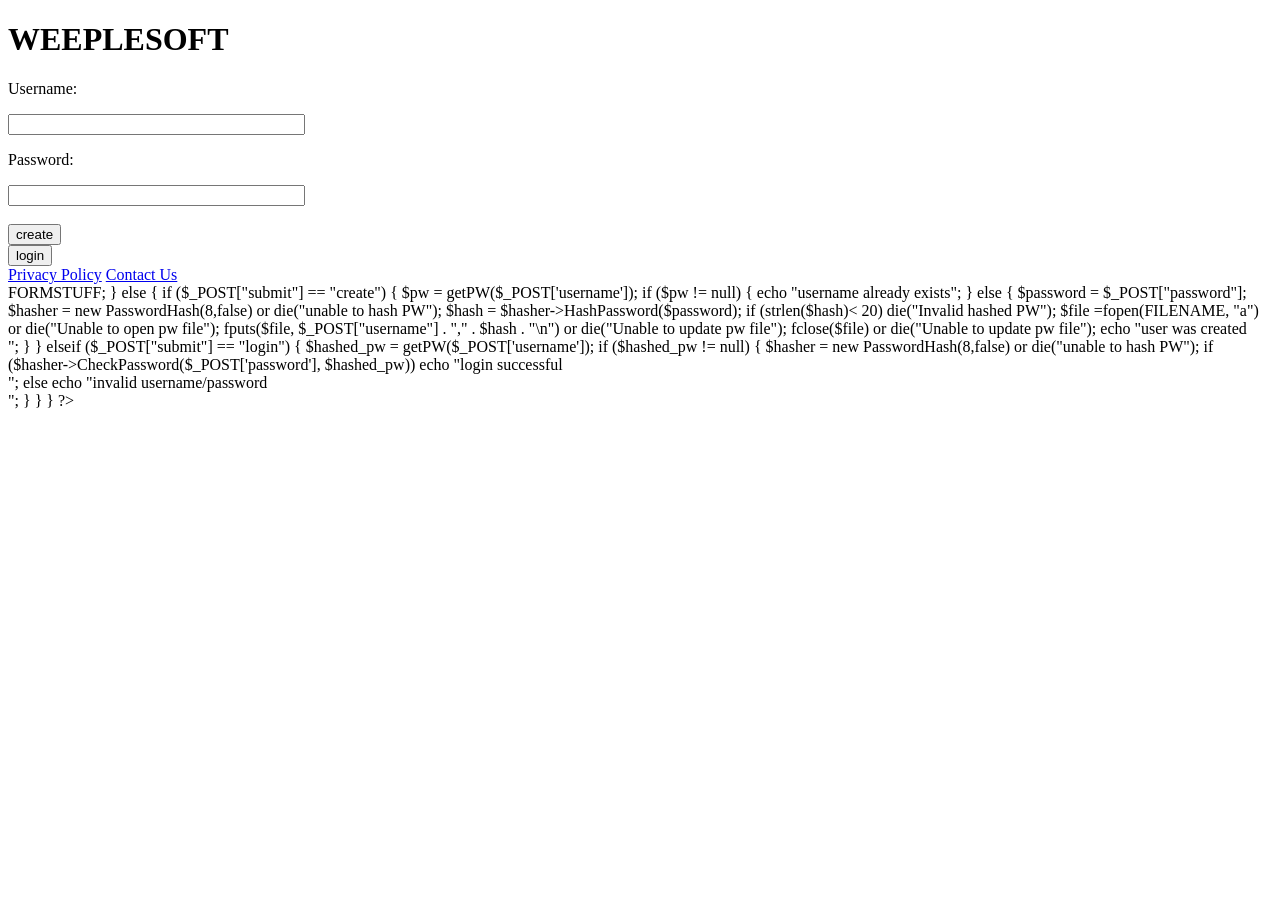
<file: Weeplesoft/index.html>
<!DOCTYPE html>
<html>
<head>

</head>
<body>
<?php
define ("FILENAME", "/home/tail/html_data/passwords.txt");
require 'PasswordHash.php';

function getPW($username)
{
    $file = fopen(FILENAME, "r") or die("Unable to open pw file");
    while (!feof($file))
    {
        $user = fgetcsv($file);
        if ($user[0] == $username)
        {
            fclose($file);
            return $user[1];
        }
    }
    fclose($file);
}

if (empty($_POST))
{
    echo <<<FORMSTUFF
    <div id="header_container">
        <div id="header">
        <h1> WEEPLESOFT </h1>
        </div>
    </div>


<div id="container">
    <div id="backround_img">
        <div id="form_body">
            <form action = "createuser.php" method = "post">
            <p class="form_font"> Username: </p> <input type="text" name="firstname" size="35"><br>
            <p class="form_font"> Password: </p> <input type="password" name="firstname" size="35"><br><br>

            <input type=submit name="submit" value="create"><br>
            <input type=submit name="submit" value="login"><br>
            </form>
        </div>
    </div>
</div>


<div id="footer_container">
<div id="footer">

    <a class="link_on_foot" href="privacy_policy.html" target="">Privacy Policy</a>
    <a class="link_on_foot" href="contact_us.html" target="">Contact Us</a>

</div>
</div>
FORMSTUFF;
} else {
    if ($_POST["submit"] == "create")
    {
        $pw = getPW($_POST['username']);
        if ($pw != null)
        {
            echo "username already exists";
        } else {
            $password = $_POST["password"];
            $hasher = new PasswordHash(8,false) or die("unable to hash PW");
            $hash = $hasher->HashPassword($password);
            if (strlen($hash)< 20) die("Invalid hashed PW");
            $file =fopen(FILENAME, "a") or die("Unable to open pw file");
            fputs($file, $_POST["username"] . "," . 
                $hash . "\n")
                or die("Unable to update pw file");
            fclose($file)
                or die("Unable to update pw file");
            echo "user was created<br>";
        }
    } elseif ($_POST["submit"] == "login") {
        $hashed_pw = getPW($_POST['username']);
        if ($hashed_pw != null)
        {
            $hasher = new PasswordHash(8,false) or die("unable to hash PW");
            if ($hasher->CheckPassword($_POST['password'], $hashed_pw))
                echo "login successful<br>";
            else
                echo "invalid username/password<br>";
        }
    }
}
?>
</body>
</html>
</file>
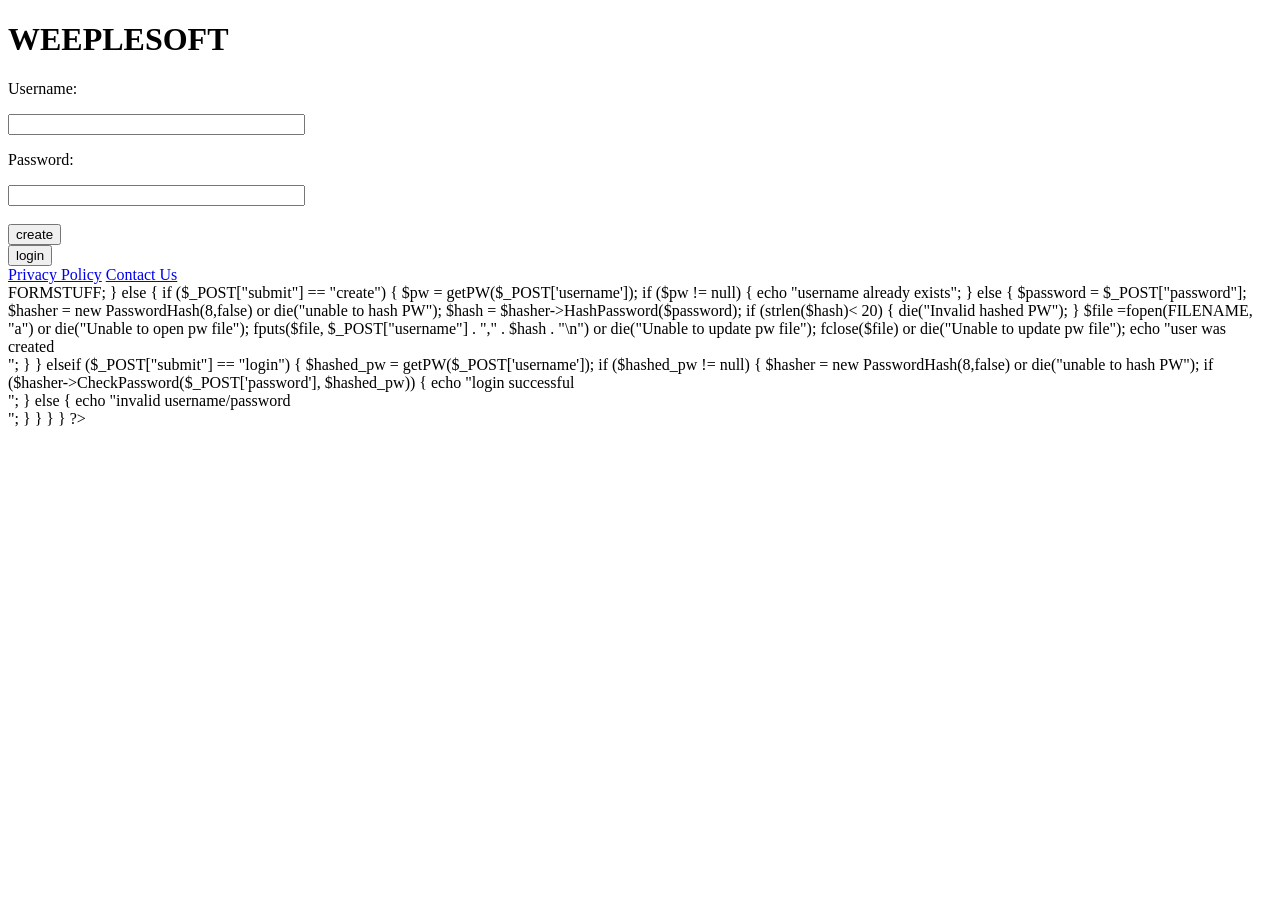
<file: Weeplesoft/images/index.html>
<!DOCTYPE html>
<html>
<head>

</head>
<body>
<?php
define ("FILENAME", "/home/tail/html_data/passwords.txt");
require 'PasswordHash.php';

function getPW($username)
{
    $file = fopen(FILENAME, "r") or die("Unable to open pw file");
    while (!feof($file))
    {
        $user = fgetcsv($file);
        if ($user[0] == $username)
        {
            fclose($file);
            return $user[1];
        }
    }
    fclose($file);
}

if (empty($_POST))
{
    echo <<<FORMSTUFF
    <div id="header_container">
        <div id="header">
        <h1> WEEPLESOFT </h1>
        </div>
    </div>


<div id="container">
    <div id="backround_img">
        <div id="form_body">
            <form action = "createuser.php" method = "post">
            <p class="form_font"> Username: </p> <input type="text" name="firstname" size="35"><br>
            <p class="form_font"> Password: </p> <input type="password" name="firstname" size="35"><br><br>

            <input type=submit name="submit" value="create"><br>
            <input type=submit name="submit" value="login"><br>
            </form>
        </div>
    </div>
</div>


<div id="footer_container">
<div id="footer">

    <a class="link_on_foot" href="privacy_policy.html" target="">Privacy Policy</a>
    <a class="link_on_foot" href="contact_us.html" target="">Contact Us</a>

</div>
</div>
FORMSTUFF;
} 
else 
{
    if ($_POST["submit"] == "create")
    {
        $pw = getPW($_POST['username']);
        if ($pw != null)
        {
            echo "username already exists";
        } 
        else 
        {
            $password = $_POST["password"];
            $hasher = new PasswordHash(8,false) or die("unable to hash PW");
            $hash = $hasher->HashPassword($password);
            if (strlen($hash)< 20)
            {
                die("Invalid hashed PW");  
            } 
            $file =fopen(FILENAME, "a") or die("Unable to open pw file");
            fputs($file, $_POST["username"] . "," . 
                $hash . "\n")
                or die("Unable to update pw file");
            fclose($file)
                or die("Unable to update pw file");
            echo "user was created<br>";
        }
    } 
    elseif ($_POST["submit"] == "login") 
    {
        $hashed_pw = getPW($_POST['username']);
        if ($hashed_pw != null)
        {
            $hasher = new PasswordHash(8,false) or die("unable to hash PW");
            if ($hasher->CheckPassword($_POST['password'], $hashed_pw))
            {
                echo "login successful<br>";
            }
            else
            {
                echo "invalid username/password<br>";
            }
        }
    }
}
?>
</body>
</html>
</file>
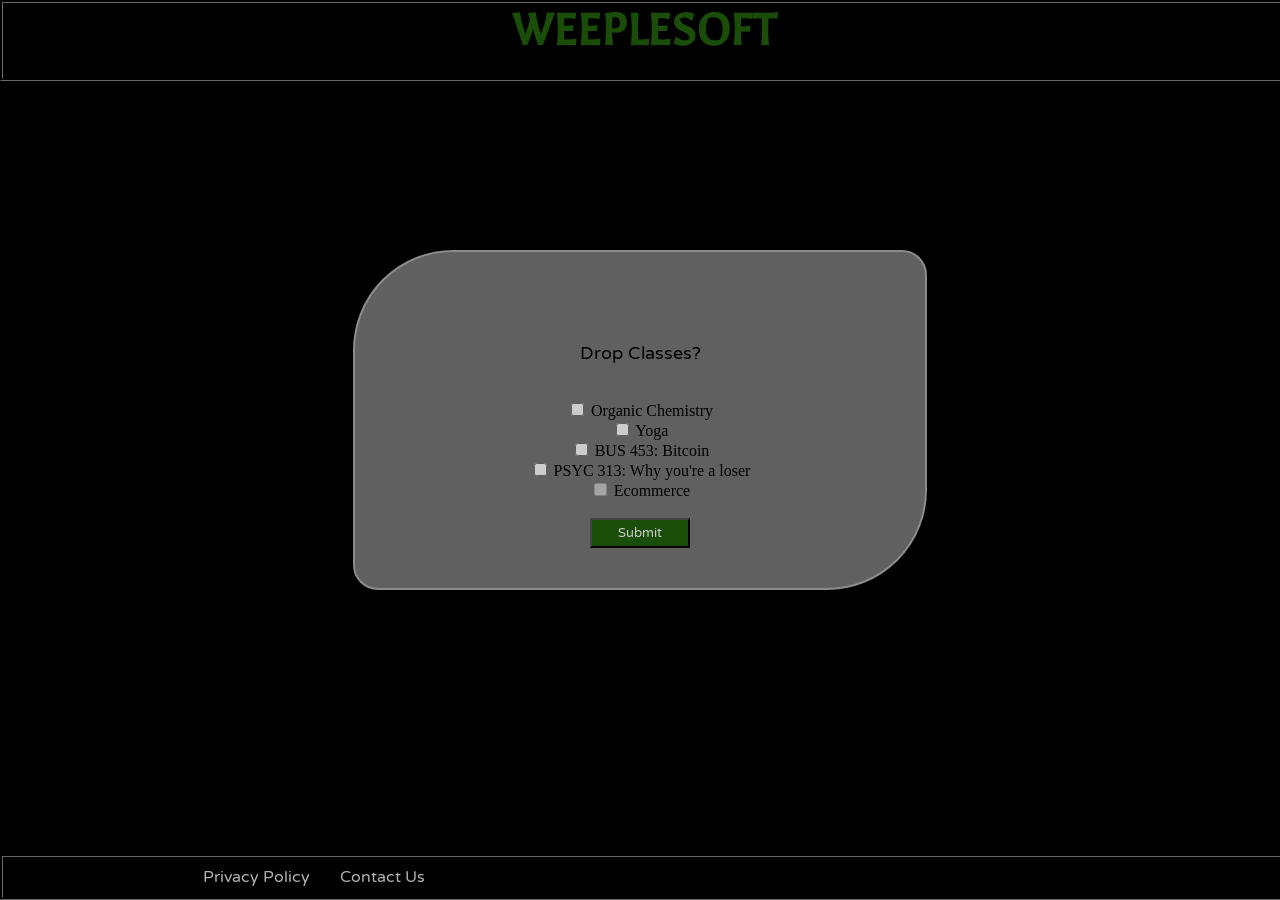
<file: class_list.html>
<?php require_once("lib/sessions.php") ?>
<!DOCTYPE html>
<html>
<head>
<meta charset="UTF-8">
<title>form.form.form</title>


<link rel="stylesheet" type="text/css" href="splash.css">
<link href='http://fonts.googleapis.com/css?family=Varela+Round' rel='stylesheet' type='text/css'>
<link href='http://fonts.googleapis.com/css?family=Galdeano' rel='stylesheet' type='text/css'>
</head>
<body>
	<div id="header_container">
		<div id="header">
		<h1> WEEPLESOFT </h1>
		</div>
	</div>


<div id="container">
	<div id="backround_img">
		<div id="form_body">
			<form onsubmit="dropClasses()">
			<p class="form_font"> Drop Classes? </p><br>
            <label>
            <input type="checkbox" /> Organic Chemistry <br>
            <input type="checkbox" /> Yoga <br>
            <input type="checkbox" /> BUS 453: Bitcoin <br>
            <input type="checkbox" /> PSYC 313: Why you're a loser <br>
            <input type="checkbox" disabled="disabled"/> Ecommerce <br>
            </label>
			<br />
			<input id="button" type="submit" value="Submit">
            
			</form>
		</div>
	</div>
</div>


<div id="footer_container">
<div id="footer">

	<a class="link_on_foot" href="privacy_policy.html" target="">Privacy Policy</a>
	<a class="link_on_foot" href="contact_us.html" target="">Contact Us</a>

</div>
</div>
<script>
function dropClasses()
{
	window.alert("These classes will be dropped in 90 business days.");
}
</script>
</body>
</html><!DOCTYPE html PUBLIC "-//W3C//DTD XHTML 1.0 Transitional//EN" "http://www.w3.org/TR/xhtml1/DTD/xhtml1-transitional.dtd">
<html xmlns="http://www.w3.org/1999/xhtml">
<head>
<meta http-equiv="Content-Type" content="text/html; charset=utf-8" />
<title>Untitled Document</title>
</head>

<body>
</body>
</html>
</file>
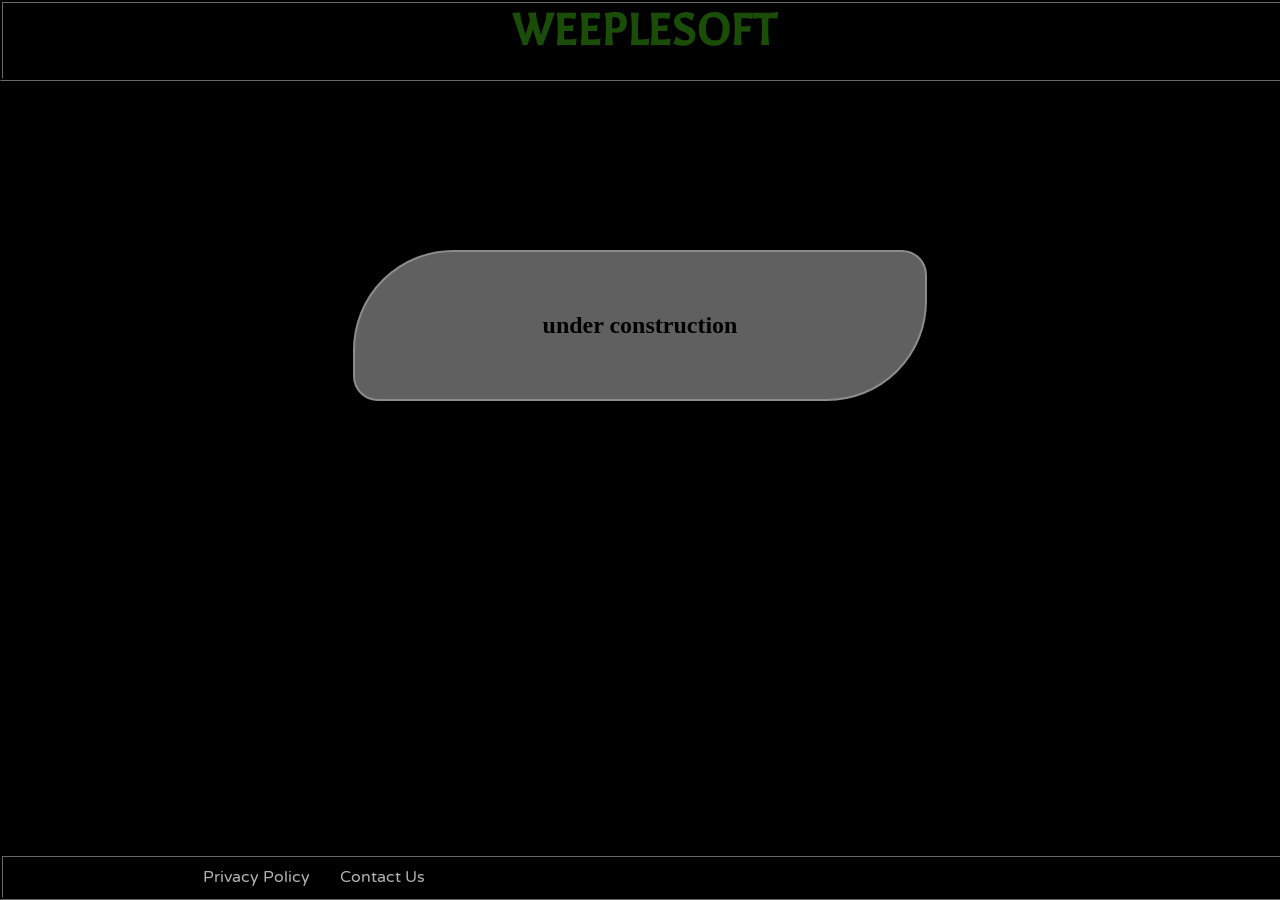
<file: contact_us.html>
<!DOCTYPE html>
<html>
<head>
<meta charset="UTF-8">
<title>form.form.form</title>


<link rel="stylesheet" type="text/css" href="splash.css">
<link href='http://fonts.googleapis.com/css?family=Varela+Round' rel='stylesheet' type='text/css'>
<link href='http://fonts.googleapis.com/css?family=Galdeano' rel='stylesheet' type='text/css'>

</head>
<body>
	<div id="header_container">
		<div id="header">
		<h1> WEEPLESOFT </h1>
		</div>
	</div>


<div id="container">
	<div id="backround_img">
		<div id="form_body">

			<h2>under construction</h2>
		</div>
	</div>
</div>


<div id="footer_container">
<div id="footer">

	<a class="link_on_foot" href="privacy_policy.html" target="">Privacy Policy</a>
	<a class="link_on_foot" href="contact_us.html" target="">Contact Us</a>

</div>
</div>


</body>
</html>
</file>
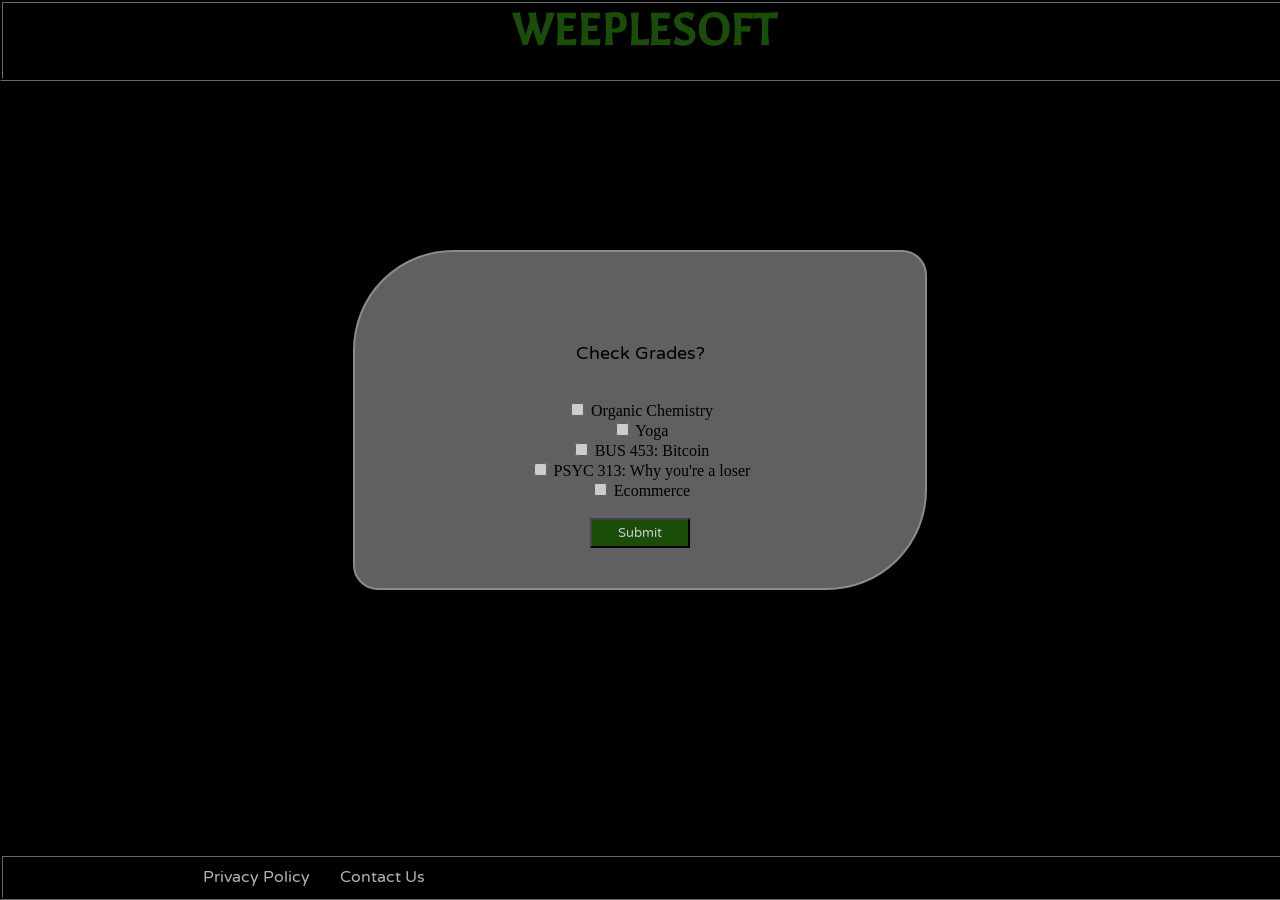
<file: grades.html>
<?php require_once("lib/sessions.php") ?>
<!DOCTYPE html>
<html>
<head>
<meta charset="UTF-8">
<title>form.form.form</title>


<link rel="stylesheet" type="text/css" href="splash.css">
<link href='http://fonts.googleapis.com/css?family=Varela+Round' rel='stylesheet' type='text/css'>
<link href='http://fonts.googleapis.com/css?family=Galdeano' rel='stylesheet' type='text/css'>
</head>
<body>
	<div id="header_container">
		<div id="header">
		<h1> WEEPLESOFT </h1>
		</div>
	</div>


<div id="container">
	<div id="backround_img">
		<div id="form_body">
			<form name="classes" action="" onsubmit="gradeCheck()">
			<p class="form_font"> Check Grades? </p><br>
            <label>
            <input type="checkbox" name="Ochem"/> Organic Chemistry <br>
            <input type="checkbox" name="Yoga"/> Yoga <br>
            <input type="checkbox" name="Bitcoin"/> BUS 453: Bitcoin <br>
            <input type="checkbox" name="Psyc"/> PSYC 313: Why you're a loser <br>
            <input type="checkbox" name="Ecom"/> Ecommerce <br>
            </label>
			<br />
			<input id="button" type="submit" value="Submit">
            
			</form>
		</div>
	</div>
</div>


<div id="footer_container">
<div id="footer">

	<a class="link_on_foot" href="privacy_policy.html" target="">Privacy Policy</a>
	<a class="link_on_foot" href="contact_us.html" target="">Contact Us</a>

</div>
</div>
<script>
function gradeCheck()
{
	var names = new Array();
	names[0] = "Ochem";
    names[1] = "Yoga";
    names[2] = "Bitcoin";
    names[3] = "Psyc";
    names[4] = "Ecom";
	
	var code = new Array();
	code[0] = getElementById("Ochem").innerHTML;
    code[1] = getElementById("Yoga").innerHTML;
    code[2] = getElementById("Bitcoin").innerHTML;
    code[3] = getElementById("Psyc").innerHTML;
    code[4] = getElementById("Ecom").innerHTML;
	window.alert("Ho")
	
	var classes = new Array();
	classes[0] = document.getElementsByName("Ochem")[0].checked;
	classes[1] = document.getElementsByName("Yoga")[0].checked;
	classes[2] = document.getElementsByName("Bitcoin")[0].checked;
	classes[3] = document.getElementsByName("Psyc")[0].checked;
	classes[4] = document.getElementsByName("Ecom")[0].checked;
	window.alert("Hey")

	var grades = new Array();
	grades[0] = "A-";
	grades[1] = "B+";
	grades[2] = "B;"
	grades[3] = "B";
	grades[4] = "F";
	
	for(var x=0;x<5;x++)
	{
		if (classes[x])
		{
			document.getElementById(names[x]).innerHTML = (code[x].innerHTML + ": " + grades[x])
			window.alert("Hi" + x)
		}
	}
}
</script>
</body>
</html><!DOCTYPE html PUBLIC "-//W3C//DTD XHTML 1.0 Transitional//EN" "http://www.w3.org/TR/xhtml1/DTD/xhtml1-transitional.dtd">
<html xmlns="http://www.w3.org/1999/xhtml">
<head>
<meta http-equiv="Content-Type" content="text/html; charset=utf-8" />
<title>Untitled Document</title>
</head>

<body>
</body>
</html>
</file>
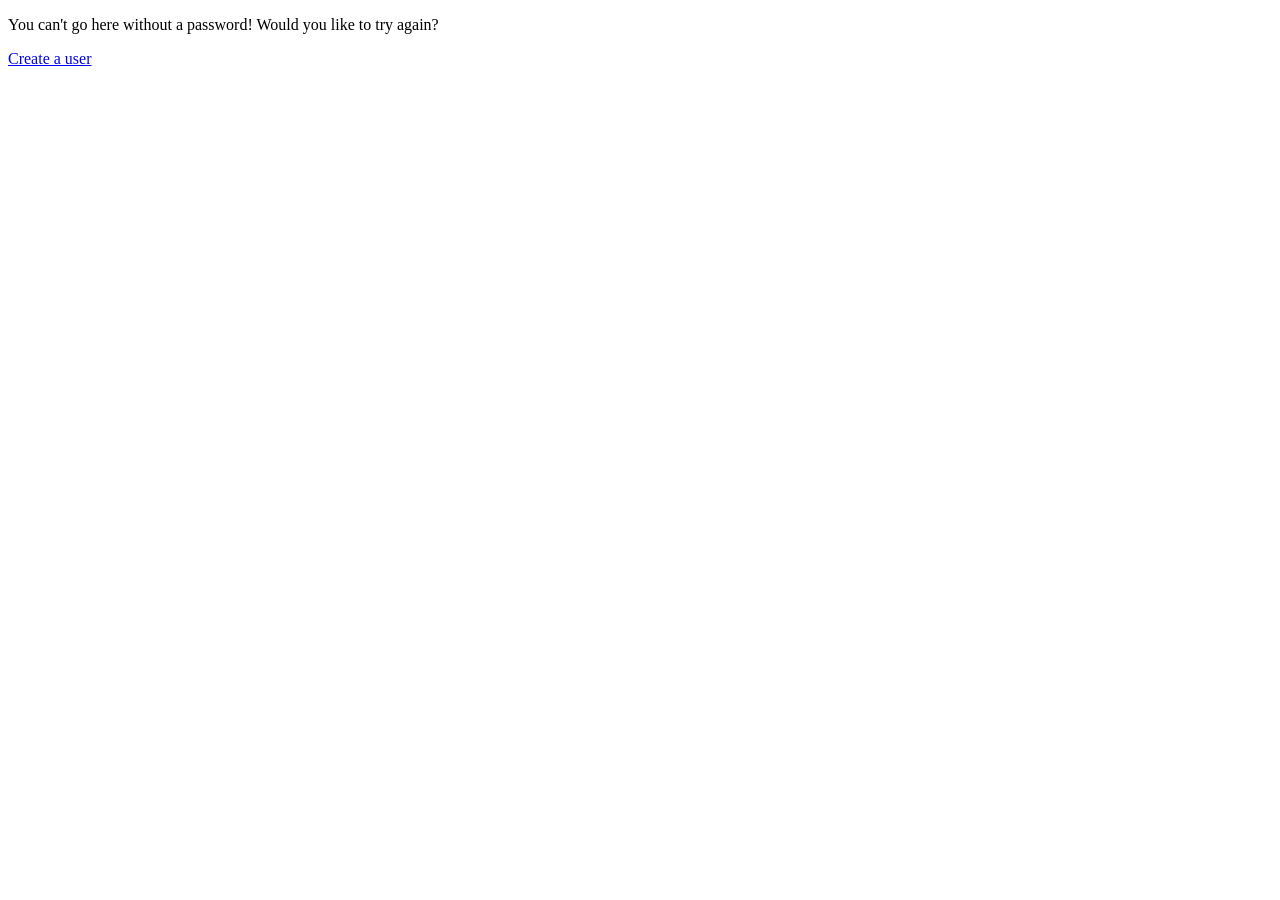
<file: notlogged.html>
<!DOCTYPE html PUBLIC "-//W3C//DTD XHTML 1.0 Transitional//EN" "http://www.w3.org/TR/xhtml1/DTD/xhtml1-transitional.dtd">
<html xmlns="http://www.w3.org/1999/xhtml">
<head>
<meta http-equiv="Content-Type" content="text/html; charset=utf-8" />
<title>Whoops!</title>
</head>
<p>You can't go here without a password! Would you like to try again?</p>
<p><a href="createuser.php">Create a user</a></p>
<body>
</body>
</html>
</file>
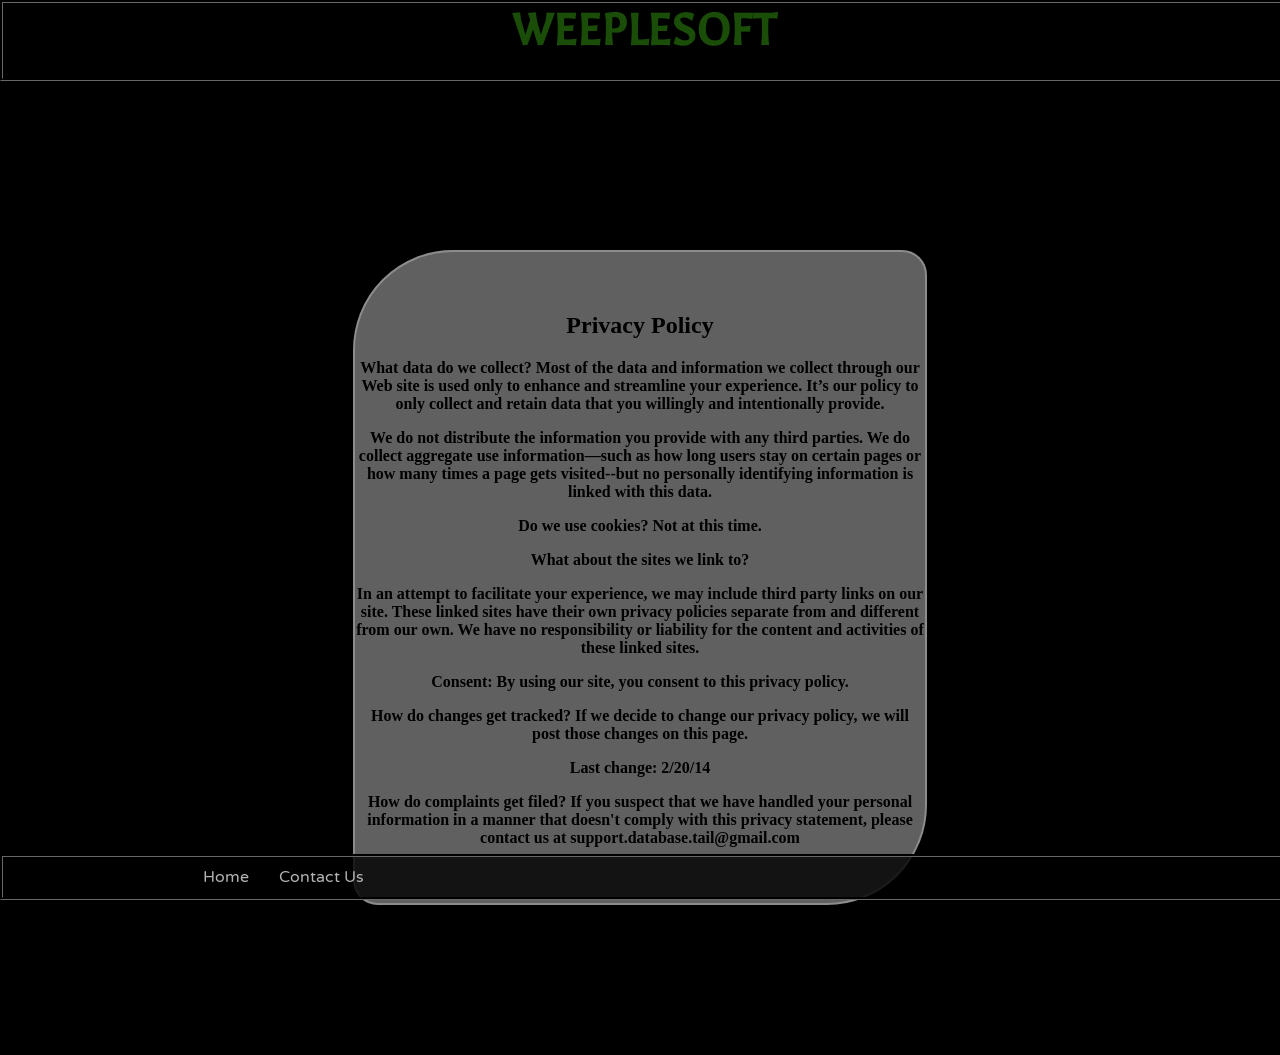
<file: privacy_policy.html>
<!DOCTYPE html>
<html>
<head>
<meta charset="UTF-8">
<title>form.form.form</title>


<link rel="stylesheet" type="text/css" href="splash.css">
<link href='http://fonts.googleapis.com/css?family=Varela+Round' rel='stylesheet' type='text/css'>
<link href='http://fonts.googleapis.com/css?family=Galdeano' rel='stylesheet' type='text/css'>

</head>
<body>
	<div id="header_container">
		<div id="header">
		<h1> WEEPLESOFT </h1>
		</div>
	</div>


	<div id="container">
		<div id="backround_img">	
				<div id="form_body">
					<h2> Privacy Policy</h2>
					<p class="body_text">
					What data do we collect?

					Most of the data and information we collect through our Web site is used only to enhance and streamline your experience. It’s our policy to only collect and retain data that you willingly and intentionally provide.
					</p>

					<p class="body_text">
					We do not distribute the information you provide with any third parties. We do collect aggregate use information—such as how long users stay on certain pages or how many times a page gets visited--but no personally identifying information is linked with this data.
					</p>

					<p class="body_text">
					Do we use cookies? 
					Not at this time.
					</p>

					<p class="body_text">
					What about the sites we link to?
					</p>

					<p class="body_text">
					In an attempt to facilitate your experience, we may include third party links on our site. These linked sites have their own privacy policies separate from and different from our own. We have no responsibility or liability for the content and activities of these linked sites.
					</p>

					<p class="body_text">
					Consent: 
					By using our site, you consent to this privacy policy.
					</p>

					<p class="body_text">
					How do changes get tracked?
					If we decide to change our privacy policy, we will post those changes on this page.
					</p>

					<p class="body_text">
					Last change: 2/20/14
					</p>

					<p class="body_text">
					How do complaints get filed?
					If you suspect that we have handled your personal information in a manner that doesn't comply with this privacy statement, please contact us at support.database.tail@gmail.com
					</p>
				</div>
		</div>
	</div>


<div id="footer_container">
	<div id="footer">

		<a class="link_on_foot" href="splash_page.html" target="">Home</a>
		<a class="link_on_foot" href="contact_us.html" target="">Contact Us</a>

	</div>
</div>
</body>
</html>
</file>
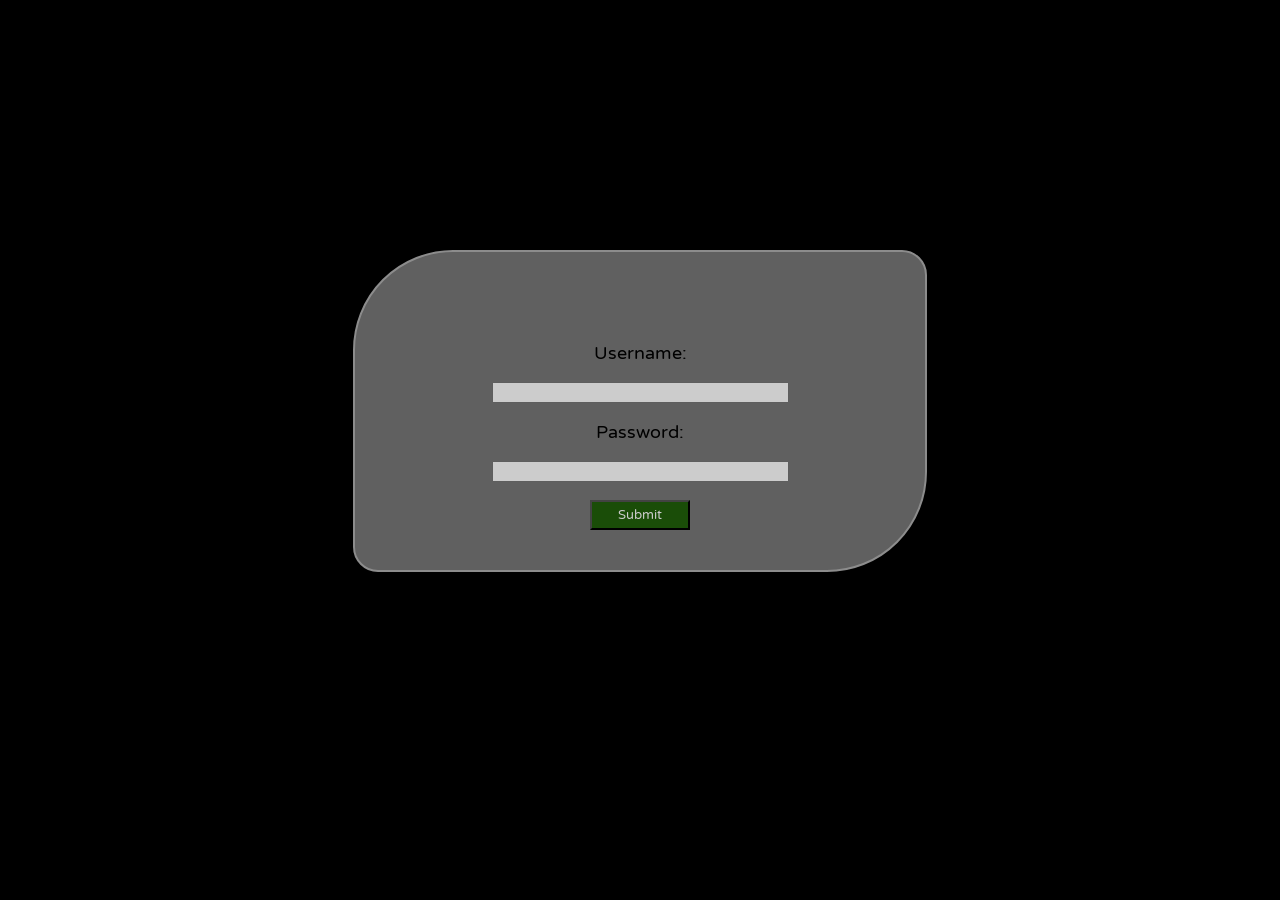
<file: splash_page.html>
<!DOCTYPE html>
<html>
<head>
<meta charset="UTF-8">
<title>Welcome to Weeplesoft</title>


<link rel="stylesheet" type="text/css" href="splash.css">
<link href='http://fonts.googleapis.com/css?family=Varela+Round' rel='stylesheet' type='text/css'>
<link href='http://fonts.googleapis.com/css?family=Galdeano' rel='stylesheet' type='text/css'>

</head>
<body>
	<div id="container">
		<div id="backround_img">
			<div id="form_body">
				<form>
				<p class="form_font"> Username: </p> <input type="text" name="firstname" size="35"><br>
				<p class="form_font"> Password: </p> <input type="password" name="firstname" size="35"><br><br>
				<input id="button" type="submit" value="Submit">
				</form>
			</div>
		</div>
	</div>
</body>
</html>
</file>
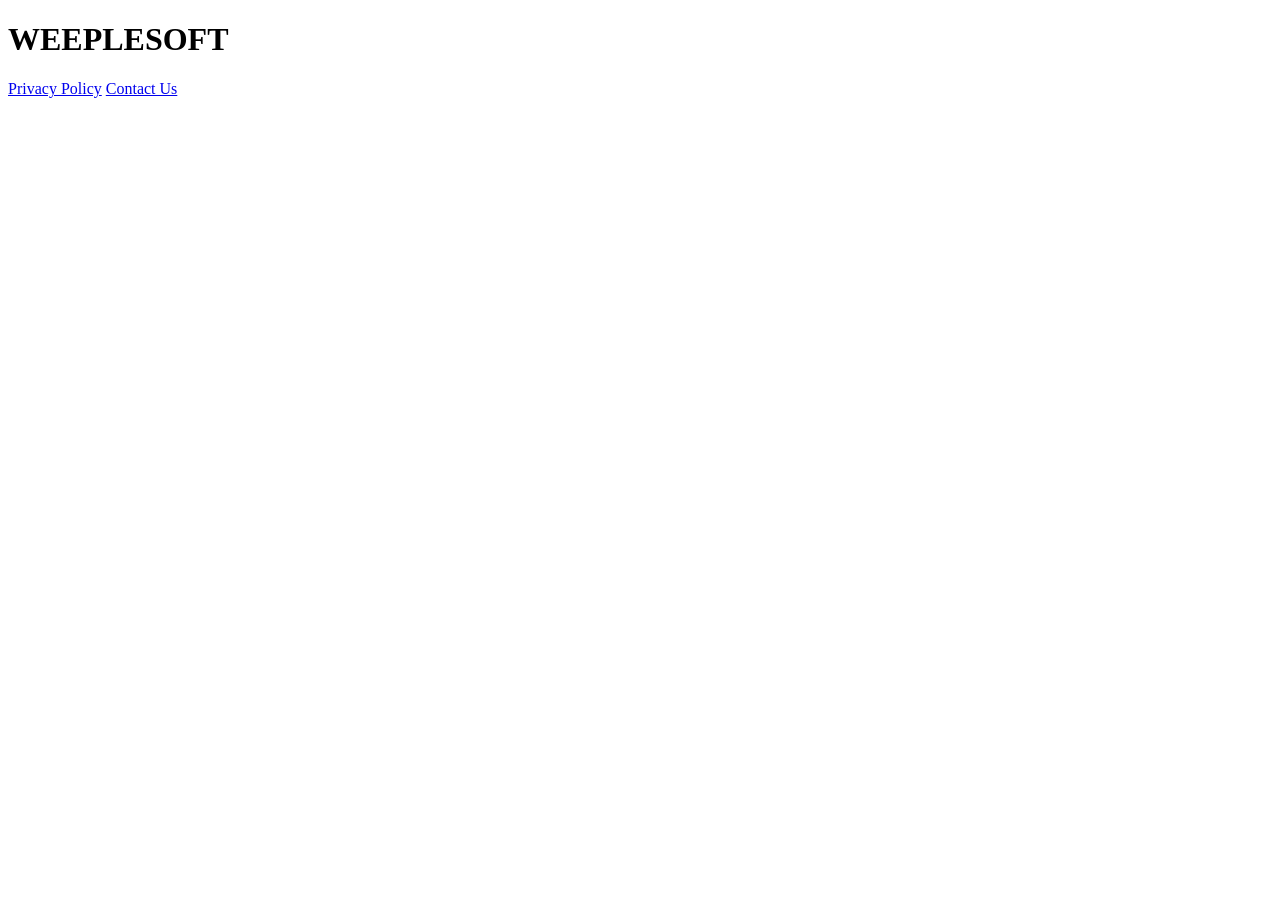
<file: under_construction.html>
<!DOCTYPE html>
<head>
	<title>Under Construction</title>
</head>
<body>
	<div id="header_container">
		<div id="header">
		<h1> WEEPLESOFT </h1>
		</div>
	</div>


<div id="container">
	<div id="backround_img">
		<div id="form_body">

		</div>
	</div>
</div>

<div id="footer_container">
<div id="footer">

	<a class="link_on_foot" href="privacy_policy.html" target="">Privacy Policy</a>
	<a class="link_on_foot" href="contact_us.html" target="">Contact Us</a>

</div>
</div>

</body>
</html>
</file>
<file: splash.css>
/*
adapted from

http://techtalk.virendrachandak.com/sticky-header-and-footer-using-css/#axzz2tY8NrJF8

*/

body { 	
	background-image: url("https://upload.wikimedia.org/wikipedia/commons/d/de/Redwood_National_Park,_fog_in_the_forest.jpg");
	opacity: 0.8;
	background-repeat:no-repeat;
	background-attachment:fixed;
	background-position:center; 
	background-size:900px 900px;
	background-color: #000000;
	color:#B0B0B0;
	}

h1 {
	font-family: 'Galdeano', sans-serif;
	font-size: 50px;
	color: #21610B;
	margin-top: -10px;

}

.body_text{
	color: #000000;
	font-weight: bolder;
	font-size: 18spx;

}

p.foot {
	font-family: 'Galdeano', sans-serif;
	font-size: 20px;
	color: #E0E0E0;
	padding-bottom: 10px;
	margin-bottom: 15px;
	float: left;
}
h2{
	color: #000000;
}
#form_body {
	
	text-align: center;
	border:2px solid;
	border-radius:25px;
	background:rgba(160, 160, 160, 0.75); 
	height: 70%;
	vertical-align: center;
	padding-top: 40px;
	padding-bottom: 40px;
	border-top-right-radius: 25px;
	border-top-left-radius: 100px;
	border-bottom-right-radius: 100px;
	border-bottom-left-radius: 25px;
	width: 60%;
	margin-left: auto;
	margin-right: auto;
}


/* Reset body padding and margins */
body { 
		margin:0; 
		padding:0; }
 
/* Make Header Sticky */
#header_container { 
					background:rgba(0, 0, 0, 0.9); 
					border:medium groove #2E2E2E; 
					height:75px; 
					left: 0; 
					position:fixed;
					width:100%;
					top:0; 
					margin-bottom: 75px;
					}
#header{ 
		line-height:75px; 
		margin:0 auto; 
		width:100%; 
		text-align:center; 
		}

#backround_img	{
	position: relative;
	margin: 0 auto;
	
}
 
/* CSS for the content of page. I am giving top and bottom padding of 80px to make sure the header and footer do not overlap the content.*/
#container {
			margin:0 auto; 
			overflow:auto; 
			padding:150px 0; 
			width:950px; 
			position: relative;
			top: 100px;
			

		}
#content{}


#button {
		font-family: 'Varela Round', sans-serif;
		background:#21610B;
		color:white;
		border-style:outset;
		border-color:#000000;
		height:30px;	
		width:100px;
		}
#button:hover {
		background:#000000;
		color:white;
		border-style:outset;
		border-color:#000000;	
		height:30px;
		width:100px;
		}
 
/* Make Footer Sticky */
#footer_container { 
					background:rgba(0, 0, 0, 0.8); 
					border:medium groove #2E2E2E; 
					bottom:0; 
					height:40px; 
					left:0;
					position:fixed; 
					width:100%; }


#footer {
		line-height:40px;
		margin:0 auto; 
		width:940px; 
		text-align:center; }
form {
	margin-top: 50px;
	color: rgb(0,0,0);
}
.form_font{
	font-family: 'Varela Round', sans-serif;
	font-size: 18px;
	color: #000000;

}
.link_on_foot{
	font-family: 'Varela Round', sans-serif;
	color: #E0E0E0;
	float: left;
	margin-left: 30px;
	text-decoration:none;

}
.link_on_foot:hover{
	font-family: 'Varela Round', sans-serif;
	color: #84A983;
	text-decoration:none;

}

.alert {
	display: block;
	width: 400px;
	margin-right: auto;
	margin-left: auto;
	border: 1px solid #555;
	padding: 15px;
	color: #333;
	text-align: center;
	border-radius: 5px;
}

.alert-notice {
	background: #FAE3B1;
	border: 1px solid #DEC797;
	color: #82724F;
}

.alert-error {
	background: #FCACAC;
	border: 1px solid #D48787;
	color: #825353;
}
</file>
